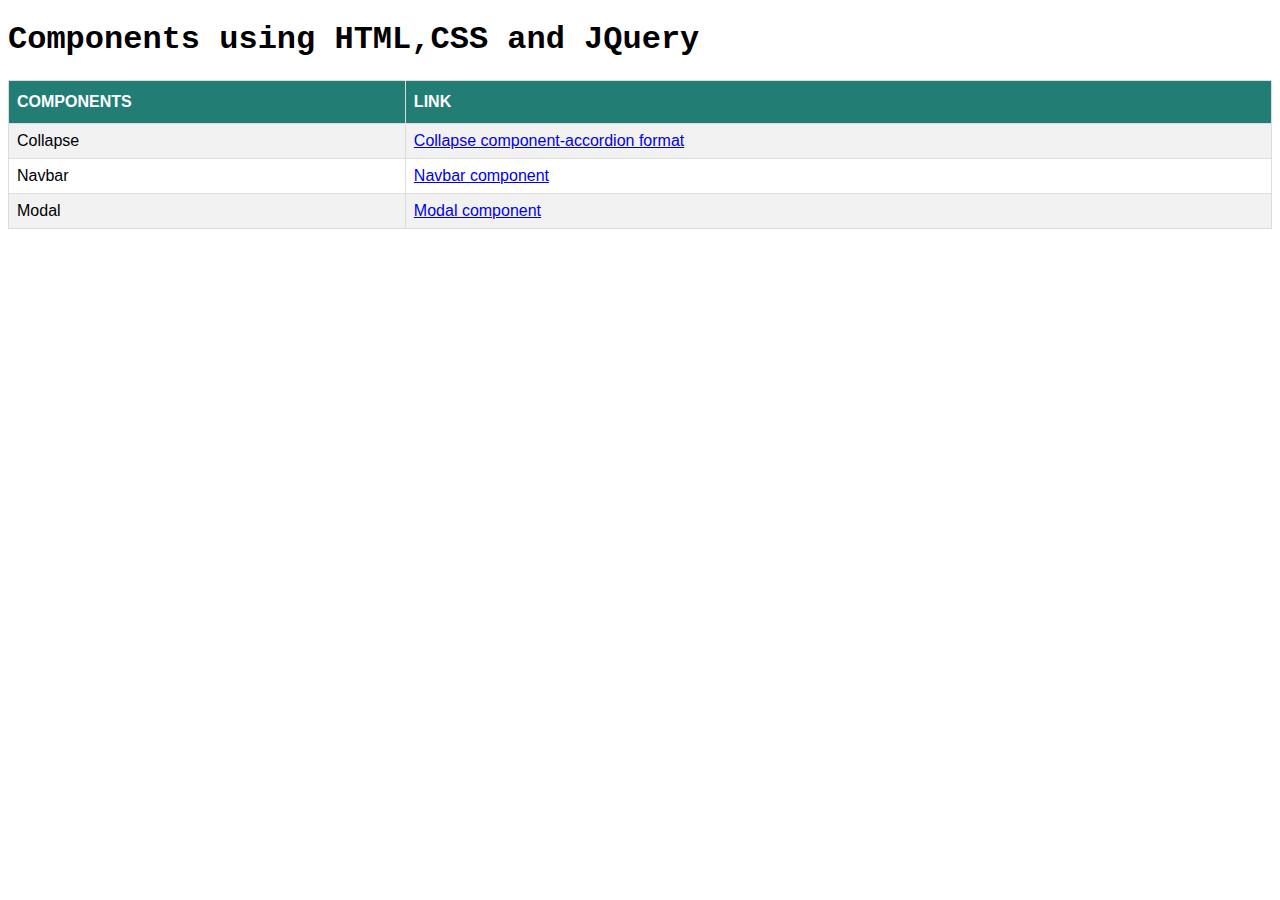
<file: index.html>
<!DOCTYPE html>
<html>

<head>
  <meta name="viewport" content="width=device-width, initial-scale=1.0, user-scalable=no">
  <link rel="stylesheet" type="text/css" href="style.css">
</head>

<body>
  <h1 style="font-family: Courier;">Components using HTML,CSS and JQuery</h1>
  <table id="components">
    <tr>
      <th>COMPONENTS</th>
      <th>LINK</th>
    </tr>
    <tr>
      <td>Collapse</td>
      <td>
        <a href="collapse.html">Collapse component-accordion format</a>
      </td>
    </tr>
    <tr>
      <td>Navbar</td>
      <td>
        <a href="navbar.html">Navbar component</a>
      </td>
    </tr>
    <tr>
      <td>Modal</td>
      <td>
        <a href="modal.html">Modal component</a>
      </td>
    </tr>
  </table>
  <script src="jquery.3.3.1.min.js"></script>
</body>

</html>

</body>

</html>
</file>
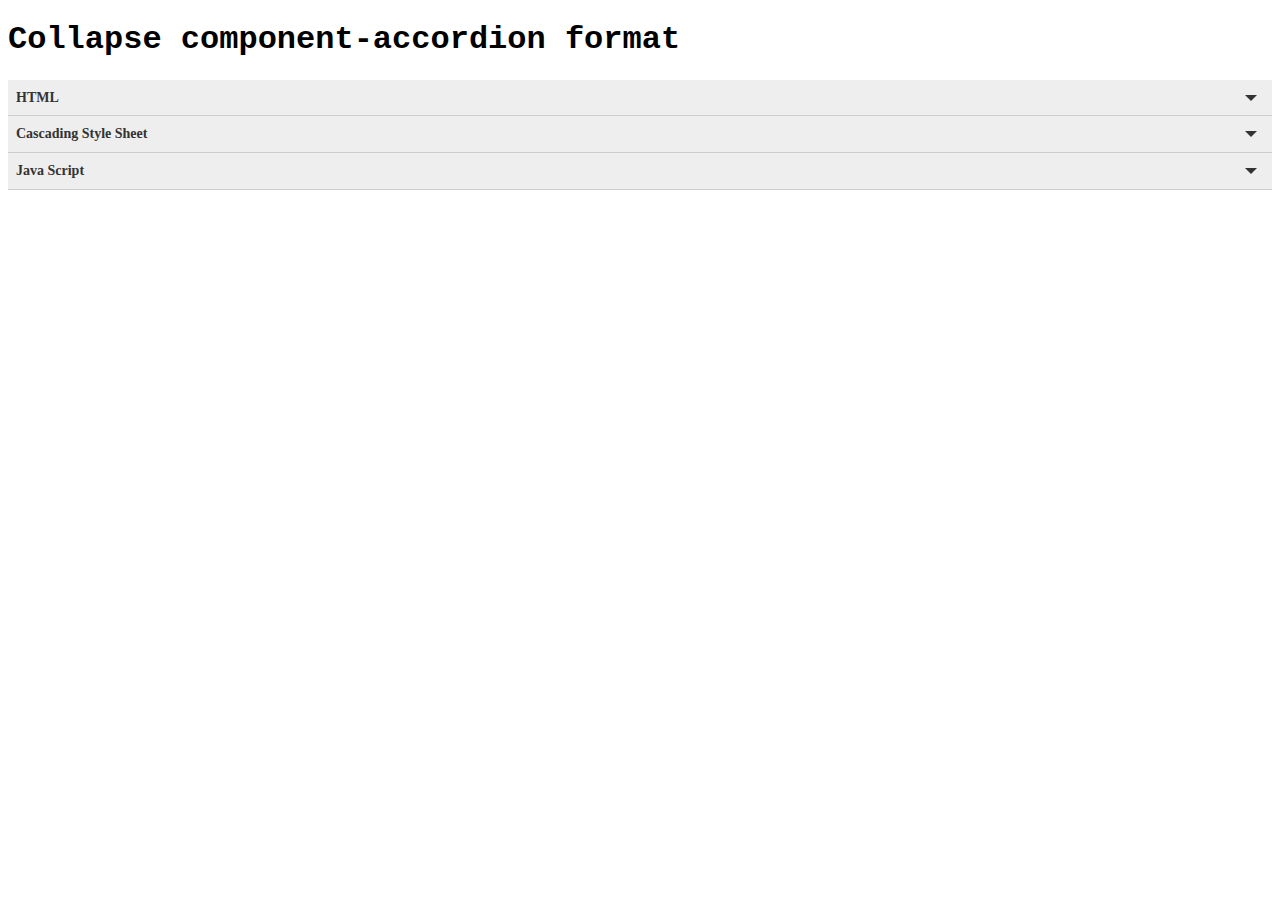
<file: collapse.html>
<!DOCTYPE html>
<html>

<head>
  <meta name="viewport" content="width=device-width, initial-scale=1.0, user-scalable=no">
  <link rel="stylesheet" type="text/css" href="collapse.css">
</head>

<body>
  <h1> Collapse component-accordion format</h1>
  <div class="jquery_accordion_wrapper">
    <div class="jquery_accordion_item">
      <div class="jquery_accordion_title">HTML</div>
      <div class="jquery_accordion_content">
        <p>Hypertext Markup Language (HTML) is the standard markup language for creating web pages and web applications. With
          Cascading Style Sheets (CSS) and JavaScript, it forms a triad of cornerstone technologies for the World Wide Web</p>
        <p>Web browsers receive HTML documents from a web server or from local storage and render the documents into multimedia
          web pages. HTML describes the structure of a web page semantically and originally included cues for the appearance
          of the document.</p>
      </div>
    </div>

    <div class="jquery_accordion_item">
      <div class="jquery_accordion_title">Cascading Style Sheet</div>
      <div class="jquery_accordion_content">
        <p>Cascading Style Sheets (CSS) is a style sheet language used for describing the presentation of a document written
          in a markup language like HTML.[1] CSS is a cornerstone technology of the World Wide Web, alongside HTML and JavaScript</p>
        <ul>
          <li>CSS is designed to enable the separation of presentation and content, including layout, colors, and fonts./li>
            <li>This separation can improve content accessibility, provide more flexibility and control in the specification
              of presentation characteristics, enable multiple web pages to share formatting by specifying the relevant CSS
              in a separate .css file, and reduce complexity and repetition in the structural content.</li>
        </ul>
      </div>
    </div>

    <div class="jquery_accordion_item">
      <div class="jquery_accordion_title">Java Script</div>
      <div class="jquery_accordion_content">
        <p>JavaScript often abbreviated as JS, is a high-level, interpreted programming language. It is a language which is
          also characterized as dynamic, weakly typed, prototype-based and multi-paradigm.</p>
        <ul>
          <li>Alongside HTML and CSS, JavaScript is one of the three core technologies of the World Wide Web</li>
          <li>JavaScript enables interactive web pages and thus is an essential part of web applications.</li>
        </ul>
      </div>
    </div>
  </div>
  <script src="jquery.3.3.1.min.js"></script>
  <script src="collapse.js"></script>
  </div>
</body>

</html>
</file>
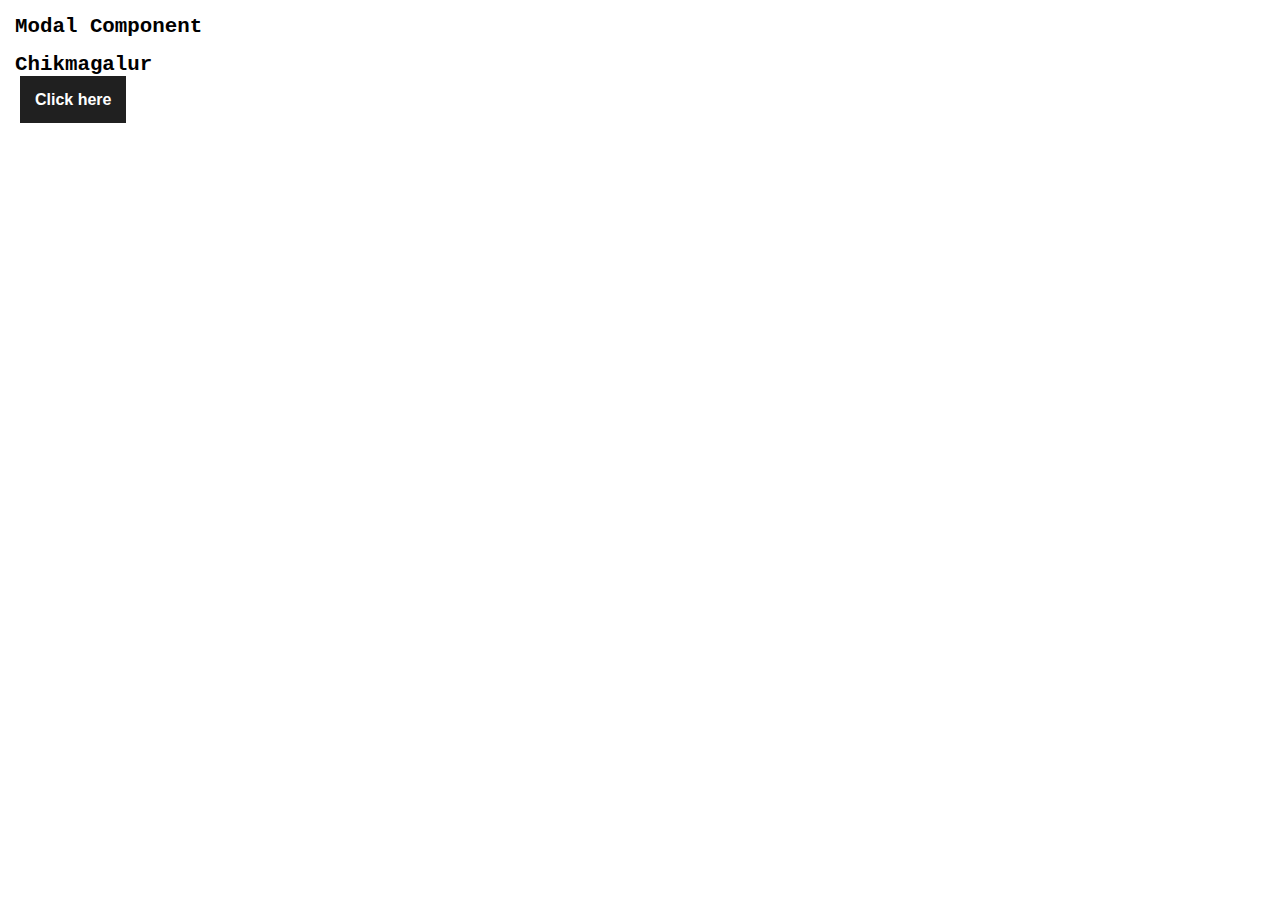
<file: modal.html>
<!DOCTYPE html>
<html>

<head>
  <meta name="viewport" content="width=device-width, initial-scale=1.0, user-scalable=no">
  <link rel="stylesheet" type="text/css" href="modal.css">
</head>

<body>
  <h1>Modal Component</h1>
  <h1>Chikmagalur</h1>
  <span class="button-popup">
    <a href="#" id="button-popup">Click here</a>
  </span>
  <div class="window-popup">
    <div class="wp-content">
      <h1>Chikmagalur</h1>
      <hr>
      <p>Chikmagalur is a hill station in Karnataka</p>
      <p>Mullayanagiri Peak</p>
      <a href="#" id="button-popup-close">Close</a>
    </div>
  </div>
  <script src="jquery.3.3.1.min.js"></script>
  <script src="modal.js"></script>
</body>

</html>
</file>
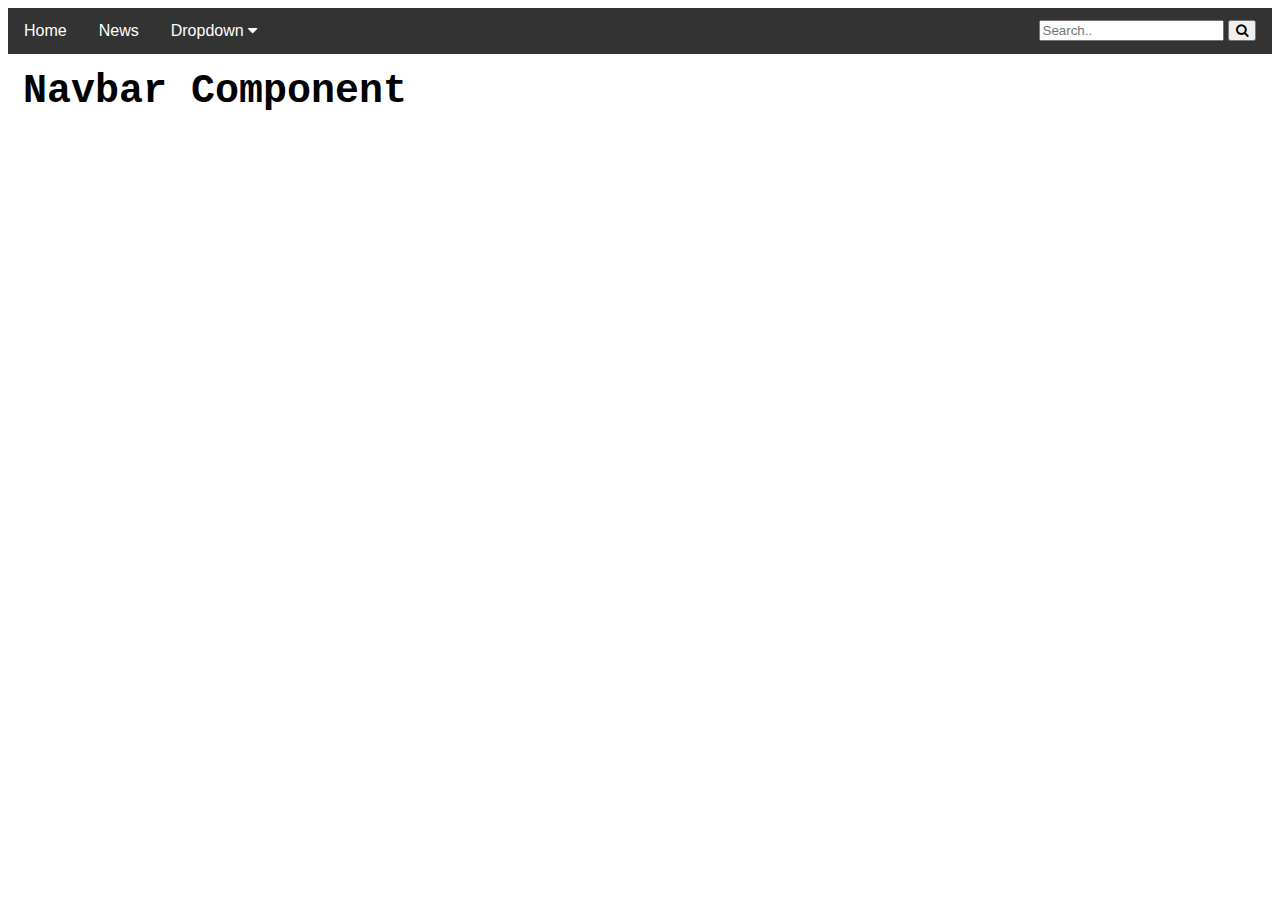
<file: navbar.html>
<!DOCTYPE html>
<html>

<head>
    <meta name="viewport" content="width=device-width, initial-scale=1.0, user-scalable=no">
    <link rel="stylesheet" href="https://cdnjs.cloudflare.com/ajax/libs/font-awesome/4.7.0/css/font-awesome.min.css">
    <link rel="stylesheet" type="text/css" href="navbar.css">
</head>

<body>
    <div class="navbar">
        <a href="#home">Home</a>
        <a href="#news">News</a>
        <div class="dropdown">
            <button class="dropbtn">Dropdown
                <i class="fa fa-caret-down"></i>
            </button>
            <div class="dropdown-content">
                <a href="#">HTML</a>
                <a href="#">CSS</a>
                <a href="#">JQuery</a>
            </div>
        </div>
        <div class="search-container">
            <form>
                <input type="text" placeholder="Search.." name="search">
                <button type="submit">
                    <i class="fa fa-search"></i>
                </button>
            </form>
        </div>
    </div>
    <h1>Navbar Component</h1>
    <script src="jquery.3.3.1.min.js"></script>
    <script src="navbar.js"></script>
</body>

</html>
</file>
<file: style.css>
#components {
    font-family: "Trebuchet MS", Arial, Helvetica, sans-serif;
    border-collapse: collapse;
    width: 100%;
}

#components td, #components th {
    border: 1px solid #ddd;
    padding: 8px;
}

#components tr:nth-child(even){background-color: #f2f2f2;}

#components tr:hover {background-color: #ddd;}

#components th {
    padding-top: 12px;
    padding-bottom: 12px;
    text-align: left;
    background-color: #227d75;
    color: white;
}
</file>
<file: modal.css>
body{
    font-family: "Arial";
    padding: 0;
    margin:0;
}
h1{
    margin:15px;
    font-size: 130%;
    font-family: 'Courier New', Courier, monospace;
}

.button-popup{
    margin:20px;
    background: #202020;
    padding: 15px;
}

.button-popup a{
    color:white;
    font-weight: bold;
    text-decoration: none;
}
.window-popup{
    width: 100%;
    height: 100%;
    position: fixed;
    z-index: 10;
    background: rgba(0,0,0, 0.7);
    top: 0;
    left: 0;
    display:none;
}
.wp-content{
    width: 50%;
    height: 50%;
    background:white;
    border-radius: 3px;
    position: fixed;
    left:25%;
    top:25%;
}
.wp-content a{
    padding: 10px;
    background: #3498db;
    color: white;
    text-decoration: none;
    position: absolute;
    right: 10px;
    bottom: 5px;
    border-radius: 5px;
}
</file>
<file: navbar.css>
.colored-border{
    border-color:aqua;
    border-width: 3px;
}
.navbar {
    overflow: hidden;
    background-color: #333;
    font-family: Arial, Helvetica, sans-serif;
}

.navbar a {
    float: left;
    font-size: 16px;
    color: white;
    text-align: center;
    padding: 14px 16px;
    text-decoration: none;
}

.dropdown {
    float: left;
    overflow: hidden;
}

.dropdown .dropbtn {
    font-size: 16px;    
    border: none;
    outline: none;
    color: white;
    padding: 14px 16px;
    background-color: inherit;
    font-family: inherit;
    margin: 0;
}

.navbar a:hover, .dropdown:hover .dropbtn {
    background-color:rgb(29, 102, 131);
}

.dropdown-content {
    display: none;
    position: absolute;
    background-color: #f9f9f9;
    min-width: 160px;
    box-shadow: 0px 8px 16px 0px rgba(0,0,0,0.2);
    z-index: 1;
}

.dropdown-content a {
    float: none;
    color: black;
    padding: 12px 16px;
    text-decoration: none;
    display: block;
    text-align: left;
}

.dropdown-content a:hover {
    background-color: #ddd;
}

.dropdown:hover .dropdown-content {
    display: block;
}
.search-container {
    font-size: 16px;    
    border: none;
    outline: none;
    color: white;
    padding: 12px 16px;
    background-color: inherit;
    font-family: inherit;
    margin: 0;
    float: right;
}
h1{
    margin:15px;
    font-size: 250%;
    font-family: 'Courier New', Courier, monospace;
}
</file>
<file: collapse.css>
/* Simple Accordion jQuery */

    .jquery_accordion_item {
      display: inline-block;
      width: 100%;
      border-bottom: 1px solid #ccc;
      background-color: #eee;
    }

    .jquery_accordion_title {
      font-size: 14px;
      color: #333;
      display: block;
      line-height: 140%;
      padding: 8px 40px 8px 8px;
      font-weight: bold;
      position: relative;
      cursor: pointer;
    }

    .jquery_accordion_title:after {
      content: "";
      width: 0;
      height: 0;
      display: inline-block;
      position: absolute;
      right: 15px;
      top: 50%;
      border: 6px solid transparent;
      border-top-color: #333;
      transition: border 400ms, margin 400ms;
      margin-top: -3px;
      /* half of border value */
    }

    .jquery_accordion_item.active .jquery_accordion_title:after {
      border-color: transparent;
      border-bottom-color: #333;
      margin-top: -9px;
      /* fixing arrow position */
    }

    .jquery_accordion_content {
      padding: 8px;
      display: none;
      color: #333;
      background-color:white;
    }

    .jquery_accordion_content>*:first-child {
      margin-top: 0;
    }
    .active, .jquery_accordion_item:hover {
      background-color: #ccc; 
  }
  h1{
    font-family: 'Courier New', Courier, monospace;
  }
</file>
